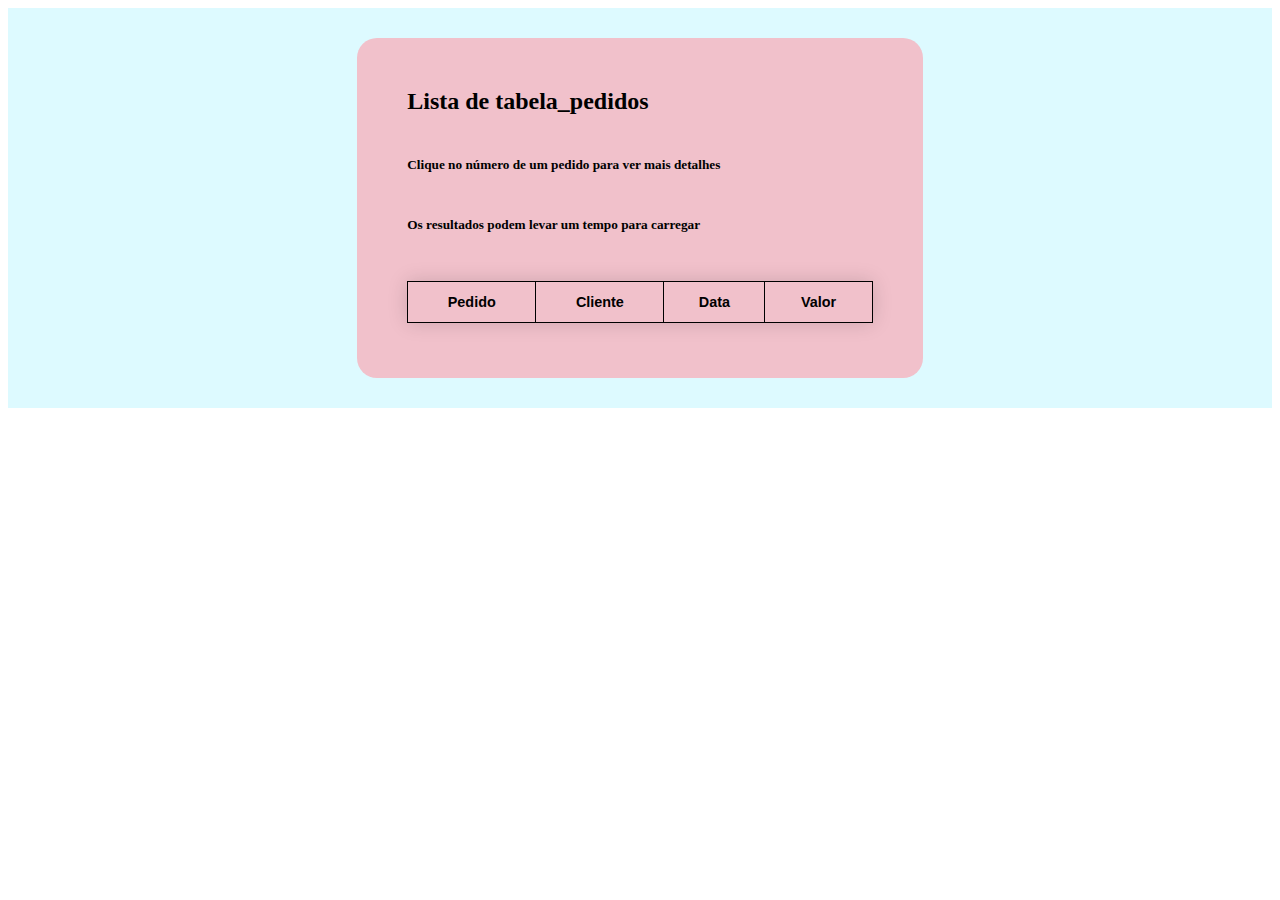
<file: index.html>
<!DOCTYPE html>
<html lang="en">
<head>
    <meta charset="UTF-8">
    <meta http-equiv="X-UA-Compatible" content="IE=edge">
    <meta name="viewport" content="width=device-width, initial-scale=1.0">
    <link rel="stylesheet" href="style.css">
    <title>Sistema Lift</title>
</head>
<body>
    <div class="container">
        <div class="top-container">

            <h2>Lista de tabela_pedidos</h2>
            <h5>Clique no número de um pedido para ver mais detalhes</h5>
            <h5>Os resultados podem levar um tempo para carregar</h5>

            <table id="tabela_pedidos" class="styled-table">
                <tr>
                    <th>Pedido</th>
                    <th>Cliente</th>
                    <th>Data</th>
                    <th>Valor</th>
                </tr>
            </div>
        </div>
    </div>

    <script src="index.js"></script>
</body>
</html>
</file>
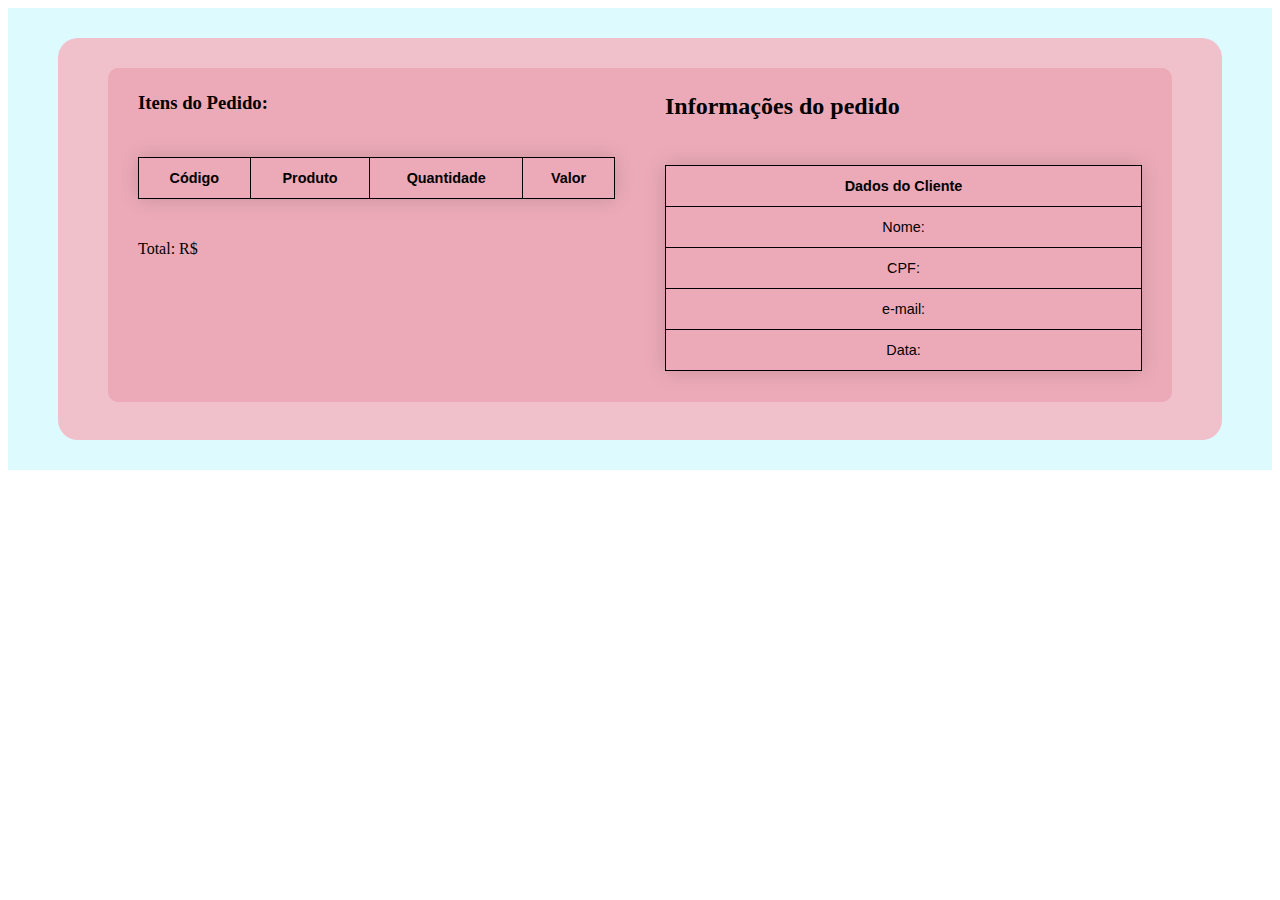
<file: pedido/pedido.html>
<!DOCTYPE html>
<html lang="en">
<head>
    <meta charset="UTF-8">
    <meta http-equiv="X-UA-Compatible" content="IE=edge">
    <meta name="viewport" content="width=device-width, initial-scale=1.0">
    <link rel="stylesheet" href="style.css">
    <title>Detalhamento de Pedido</title>
</head>
<body>
    <div class="container">
        <div class="top-container">
            <div class="field-row">
                <div class="field-column">
                    <h3>Itens do Pedido:</h3>
                    <table id="tabela_pedido" class="styled-table">
                        <tr>
                            <th>Código</th>
                            <th>Produto</th>
                            <th>Quantidade</th>
                            <th>Valor</th>
                        </tr>
                    </table>
                    <p id="valor_total">Total: R$</p>
                </div>

                <div class="field-column">
                    <h2 id="header">Informações do pedido </h2>
                    <table class="styled-table">
                        <tr>
                            <th>Dados do Cliente</th>
                        </tr>
                        <tr>
                            <td id="nome_cliente">Nome: </td>
                        </tr>
                        <tr>
                            <td id="cpf_cliente">CPF: </td>
                        </tr>
                        <tr>
                            <td id="email_cliente">e-mail: </td>
                        </tr>
                        <tr>
                            <td id="data_pedido">Data: </td>
                        </tr>
                    </table>
                </div>
            </div>

            
        
            
        </div>
    </div>
    

    <script src="pedido.js"></script>
</body>
</html>
</file>
<file: style.css>
table, th, td {
    border: 1px solid black;
}

td{
    text-align: center;
}

.container{
    max-width: 1920px;
    max-height: 1080px;
    height: 100%;
    display: flex;
    flex-direction: row;
    align-items: center;
    justify-content: center;
    padding: 30px 50px;
    box-sizing: border-box;
    background-color: rgb(221, 250, 255);
}

.top-container{
    width: 40%;
    min-height: 80%;

    border-radius:  20px;
    padding-left:   50px;
    padding-right:  50px;
    padding-top:    30px;
    padding-bottom: 30px;
    display: flex;
    flex-direction: column;
    justify-content: space-between;
    background-color: #f1c1cb;
}

.styled-table {
    border-collapse: collapse;
    margin: 25px 0;
    font-size: 0.9em;
    font-family: sans-serif;
    min-width: 400px;
    box-shadow: 0 0 20px rgba(0, 0, 0, 0.15);
}
.styled-table thead tr {
    background-color: #009879;
    color: #ffffff;
    text-align: left;
}
.styled-table th,
.styled-table td {
    padding: 12px 15px;
}
</file>
<file: pedido/style.css>
table, th, td {
    border: 1px solid black;
}

td{
    text-align: center;
}

.container{
    max-width: 1920px;
    max-height: 1080px;
    height: 100%;
    display: flex;
    flex-direction: row;
    align-items: center;
    justify-content: center;
    padding: 30px 50px;
    box-sizing: border-box;
    background-color: rgb(221, 250, 255);
}
.top-container{
    width: 300%;
    min-height: 80%;

    border-radius:  20px;
    padding-left:   50px;
    padding-right:  50px;
    padding-top:    30px;
    padding-bottom: 30px;
    display: flex;
    flex-direction: column;
    justify-content: space-between;
    background-color: #f1c1cb;
}

.field-row{
    display: flex;
    flex-direction: row;
    background-color: #ecaab8;
    border-radius: 10px;
    padding:        5px;
    margin-bottom:  8px;
}
.field-column{
    padding-left:   25px;
    padding-right:  25px;
    border-radius:  10px;
    padding-bottom:  1px;
    background-color: #ecaab8;
    word-wrap: break-word;
    display: flex;
    flex-direction:column;
    flex: 2;
}

.styled-table {
    border-collapse: collapse;
    margin: 25px 0;
    font-size: 0.9em;
    font-family: sans-serif;
    min-width: 400px;
    box-shadow: 0 0 20px rgba(0, 0, 0, 0.15);
}
.styled-table thead tr {
    background-color: #009879;
    color: #ffffff;
    text-align: left;
}
.styled-table th,
.styled-table td {
    padding: 12px 15px;
}
</file>
